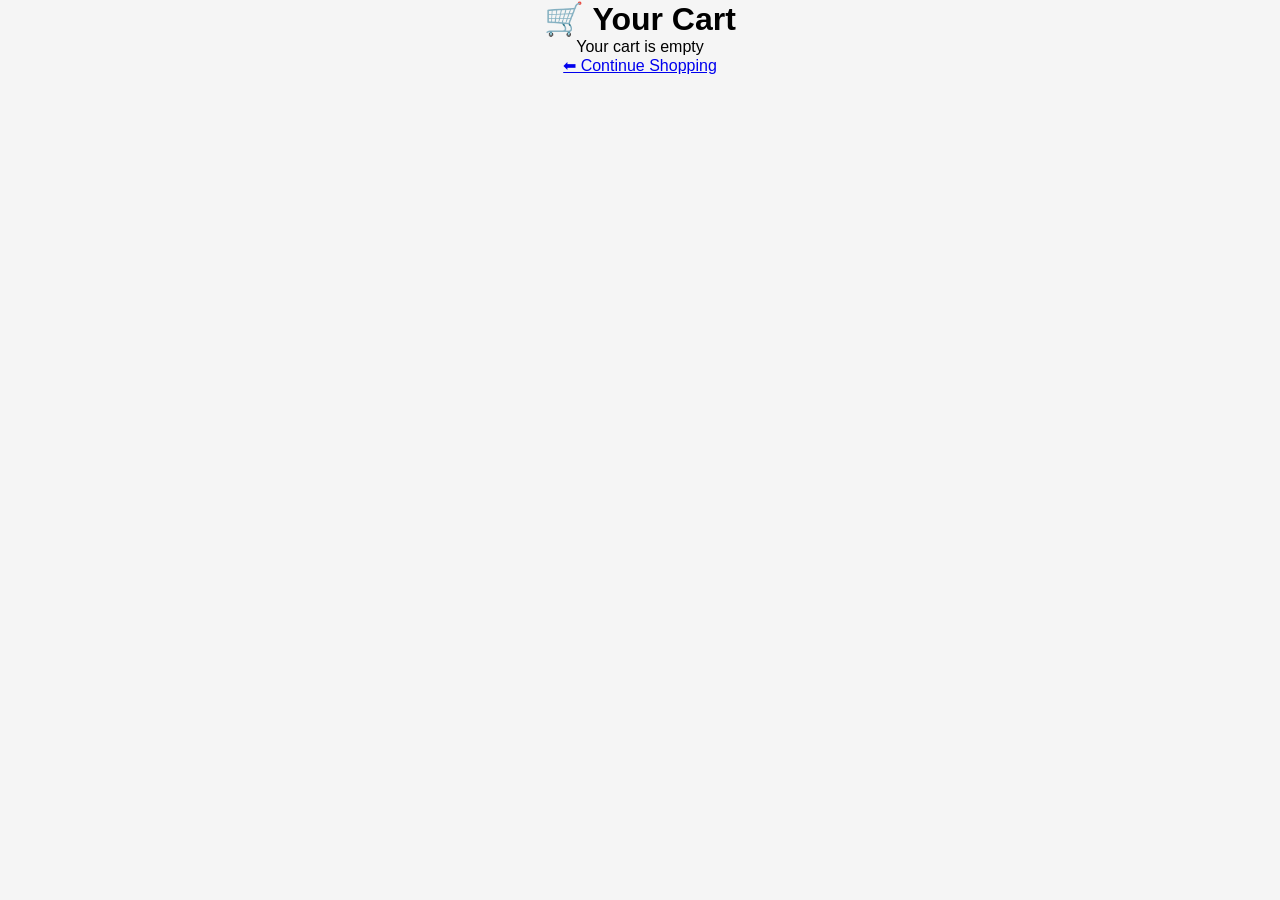
<file: cart.html>
<!DOCTYPE html>
<html>
<head>
    <title>Cart</title>
    <link rel="stylesheet" href="style.css">
</head>
<body>

<h1 style="text-align:center;">🛒 Your Cart</h1>
<p style="text-align:center;">Your cart is empty</p>

<center>
    <a href="index.html">⬅ Continue Shopping</a>
</center>

</body>
</html>
</file>
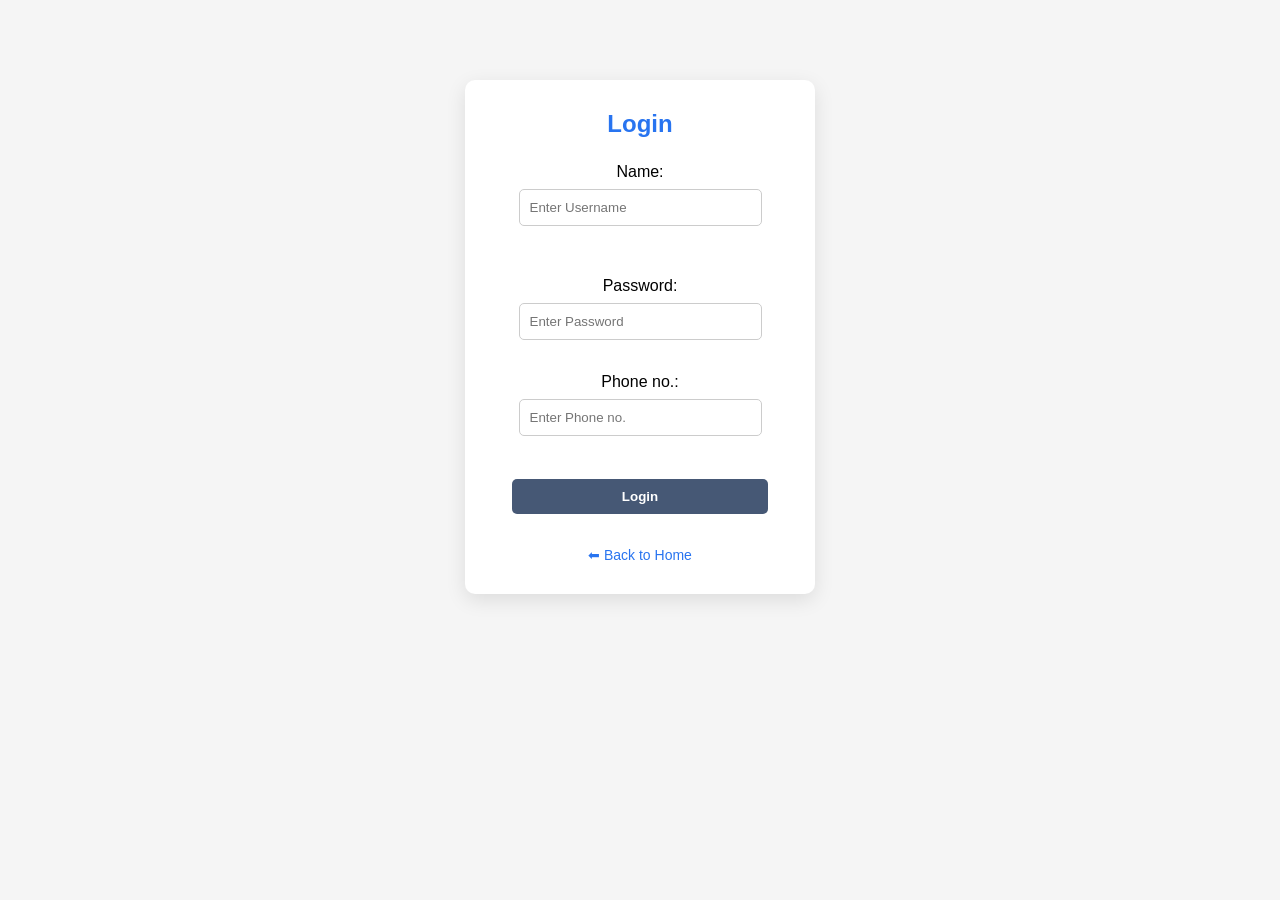
<file: login.html>
<!DOCTYPE html>
<html>
<head>
    <title>Login</title>
    <link rel="stylesheet" href="style.css">
</head>
<body>

<div class="form-container">
    <h2>Login</h2>
  Name:<input type="text" placeholder="Enter Username"><br><br>
  
  Password:<input type="password" placeholder="Enter Password"><br>

  Phone no.:<input type="tell" placeholder="Enter Phone no."><br>
    <button>Login</button><br><br>

    <a href="index.html">⬅ Back to Home</a>
</div>

</body>
</html>
</file>
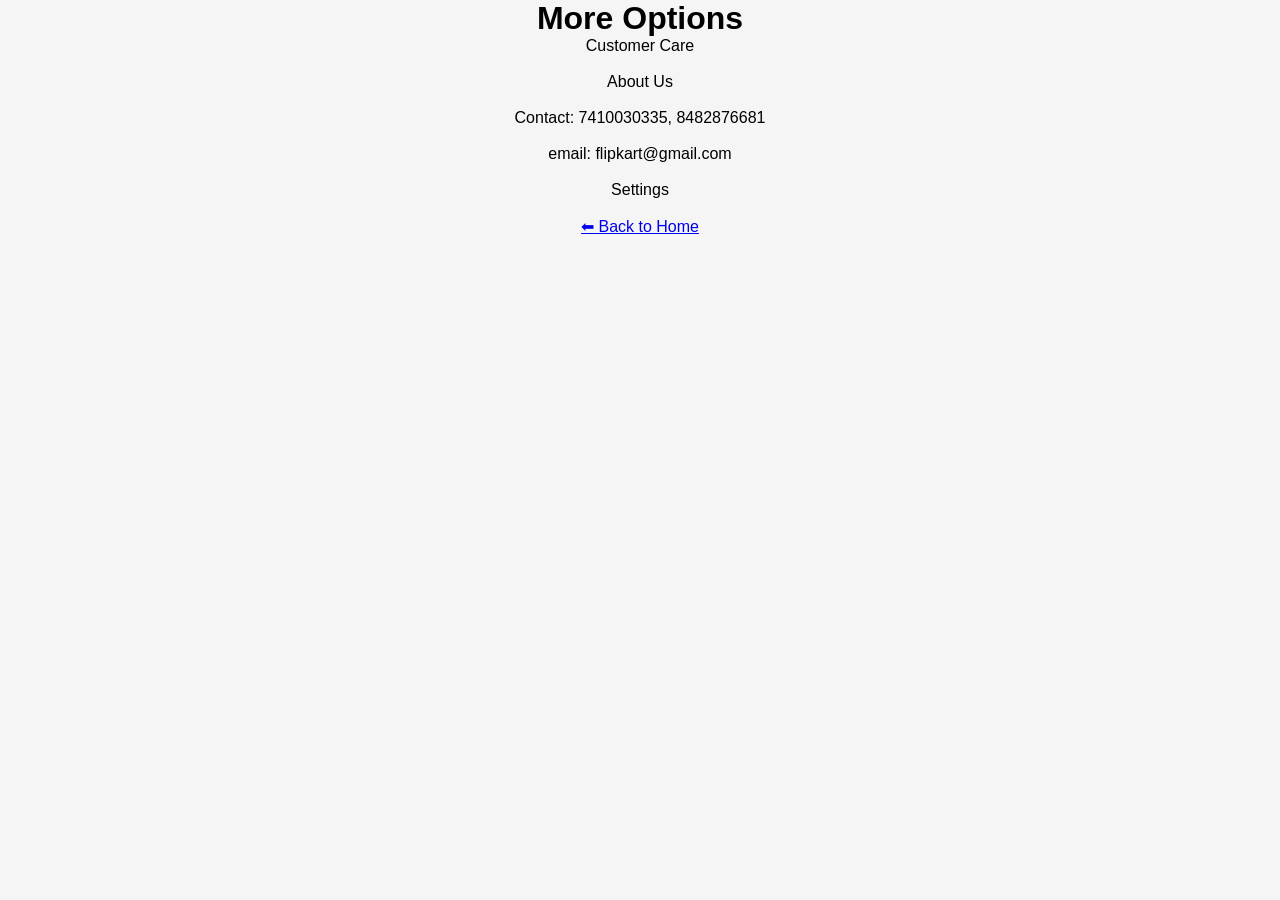
<file: more.html>
<!DOCTYPE html>
<html>
<head>
    <title>More</title>
    <link rel="stylesheet" href="style.css">
</head>
<body>

<h1 style="text-align:center;">More Options</h1>

<ul style="text-align:center; list-style:none;">
    <li>Customer Care</li><br>
    <li>About Us</li><br>
    <li>Contact: 7410030335, 8482876681</li><br>
    <li>email: flipkart@gmail.com</li><br>
    <li>Settings</li><br>
</ul>

<center>
    <a href="index.html">⬅ Back to Home</a>
</center>

</body>
</html>
</file>
<file: style.css>
/* ================= RESET ================= */
* {
    margin: 0;
    padding: 0;
    box-sizing: border-box;
    font-family: Arial, sans-serif;
}

/* ================= BODY ================= */
body {
    background-color: #f5f5f5;
    padding: 0;
    margin: 0;
}

/* ================= HEADER ================= */
.header {
    display: flex;
    flex-wrap: wrap;
    align-items: center;
    justify-content: space-between;
    background-color: #2874f0;
    padding: 10px 20px;
}

.header h2 {
    color: rgb(238,238,245);
    margin-right: 10px;
}

.header .logo {
    width: 50px;
    height: 50px;
    object-fit: contain;
    margin-right: 10px;
}

.header input {
    flex: 1;
    min-width: 200px;
    max-width: 400px;
    padding: 8px;
    margin: 5px 10px;
    border-radius: 4px;
    border: none;
}

.header div a button {
    margin: 2px;
    padding: 6px 12px;
    background-color: white;
    color: #2874f0;
    border: none;
    border-radius: 4px;
    cursor: pointer;
    font-weight: bold;
    transition: 0.3s;
}

.header div a button:hover {
    background-color: #f1f3f6;
}

/* ================= CATEGORIES ================= */
.categories {
    display: flex;
    overflow-x: auto;
    gap: 20px;
    padding: 15px;
    background: none;
    -webkit-overflow-scrolling: touch;
    scrollbar-width: none;
}

.categories::-webkit-scrollbar {
    display: none;
}

.category-item {
    flex: 0 0 auto;
    text-align: center;
    text-decoration: none;
    color: black;
    background: none;
}

.category-item img {
    width: 110px;
    height: 110px;
    border-radius: 50%;
    object-fit: cover;
    border: 2px solid #ddd;
    transition: transform 0.3s, border-color 0.3s;
    background: none;
}

.category-item img:hover {
    transform: scale(1.1);
    border-color: #999;
}

.category-item p {
    margin-top: 5px;
    font-size: 13px;
    border: none;
}

/* ================= BANNER ================= */
.banner {
    width: 100%;
    background: #ff6f61;
    color: white;
    text-align: center;
    padding: 40px 20px;
    border-radius: 10px;
    font-family: Arial, sans-serif;
    box-shadow: 0 4px 8px rgba(0,0,0,0.1);
    margin: 20px 0;
}

.banner h1 {
    font-size: 28px;
    font-weight: bold;
    margin: 0;
}

/* ================= PRODUCTS ================= */
.products {
    display: grid;
    grid-template-columns: repeat(auto-fit, minmax(220px, 1fr));
    gap: 20px;
    padding: 0 20px 20px 20px;
}

.card {
    background: #fff;
    border-radius: 10px;
    padding: 15px;
    text-align: center;
    box-shadow: 0 4px 10px rgba(0,0,0,0.1);
    transition: transform 0.2s ease, box-shadow 0.2s ease;
}

.card:hover {
    transform: translateY(-5px);
    box-shadow: 0 6px 15px rgba(0,0,0,0.15);
}

.card img {
    width: 100%;
    height: 280px;
    object-fit: cover;
    border-radius: 8px;
}

.card h3 {
    margin: 10px 0 5px;
    color: #222;
    text-transform: capitalize;
}

.card p {
    color: #e91e63;
    font-weight: bold;
}

/* ================= FOOTER ================= */
.footer {
    background-color: #172337;
    color: white;
    text-align: center;
    padding: 20px;
    margin-top: 20px;
    border-radius: 10px 10px 0 0;
}

.footer img {
    margin-bottom: 10px;
    border-radius: 8px;
}

/* ================= LOGIN PAGE ================= */
.form-container {
    max-width: 350px;
    margin: 80px auto;
    padding: 30px 40px;
    background-color: #fff;
    border-radius: 10px;
    box-shadow: 0 6px 20px rgba(0,0,0,0.1);
    text-align: center;
}

.form-container h2 {
    color: #2874f0;
    margin-bottom: 25px;
}

.form-container input[type="text"],
.form-container input[type="password"],
.form-container input[type="tell"] {
    width: 90%;
    padding: 10px;
    margin: 8px 0 15px 0;
    border-radius: 5px;
    border: 1px solid #ccc;
    display: block;
    margin-left: auto;
    margin-right: auto;
}

.form-container input[type="radio"] {
    margin: 0 5px 15px 10px;
}

.form-container button {
    width: 95%;
    padding: 10px;
    background-color: #465875;
    color: white;
    border: none;
    border-radius: 5px;
    cursor: pointer;
    font-weight: bold;
    margin-top: 10px;
    transition: 0.3s;
}

.form-container button:hover {
    background-color: #0b5ed7;
}

.form-container a {
    display: inline-block;
    margin-top: 15px;
    color: #2874f0;
    text-decoration: none;
    font-size: 14px;
}

.form-container a:hover {
    text-decoration: underline;
}

/* ================= CART PAGE ================= */
.cart-page {
    max-width: 800px;
    margin: 80px auto;
    text-align: center;
}

.cart-page h1 {
    color: #2874f0;
    margin-bottom: 20px;
}

.cart-page p {
    font-size: 18px;
    margin: 10px 0;
}

/* ================= MORE PAGE ================= */
.more-page {
    max-width: 600px;
    margin: 80px auto;
    text-align: center;
}

.more-page ul {
    list-style: none;
    padding: 0;
}

.more-page li {
    padding: 12px;
    font-size: 18px;
    cursor: pointer;
    transition: 0.3s;
}

.more-page li:hover {
    color: #2874f0;
}

/* ================= RESPONSIVE ================= */
@media screen and (max-width: 768px) {
    .header {
        flex-direction: column;
        align-items: flex-start;
    }

    .header input {
        width: 100%;
        margin: 10px 0;
    }

    .products {
        grid-template-columns: repeat(auto-fit, minmax(150px, 1fr));
    }

    .banner h1 {
        font-size: 22px;
        padding: 20px 10px;
    }

    .form-container {
        width: 90%;
        margin: 50px auto;
    }

    .cart-page, .more-page {
        width: 90%;
        margin: 50px auto;
    }
}
</file>
